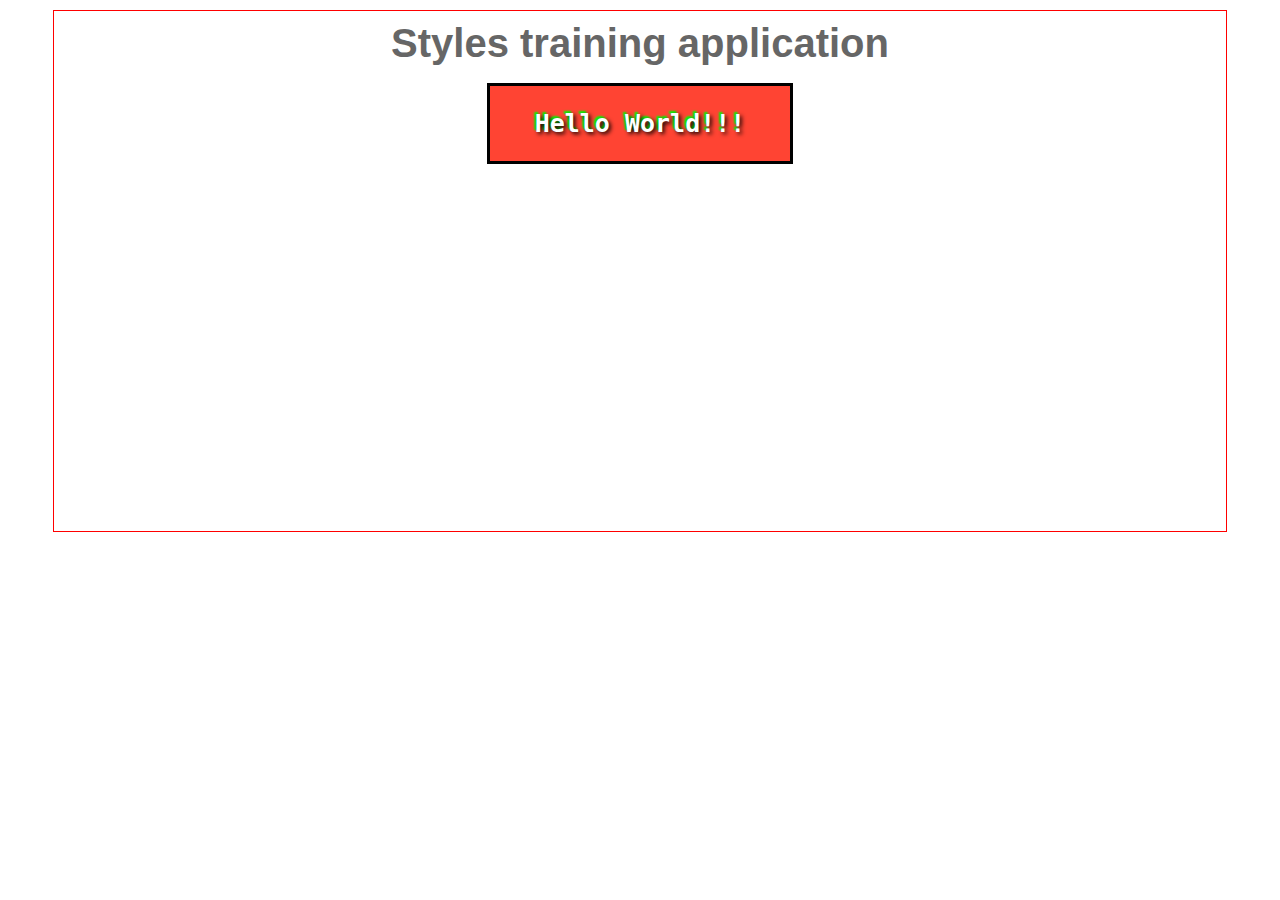
<file: Lesson4 - Stylesheet/index.html>
<!DOCTYPE html>
<html lang="en">
<head>
    <meta charset="UTF-8">
    <title>Stylesheet project</title>

    <link rel="stylesheet" href="css/style.css">
</head>
<body>

<div class="main">
    <h1>Styles training application</h1>

    <div class="shadow">
        <span>Hello World!!!</span>
    </div>
</div>

</body>
</html>
</file>
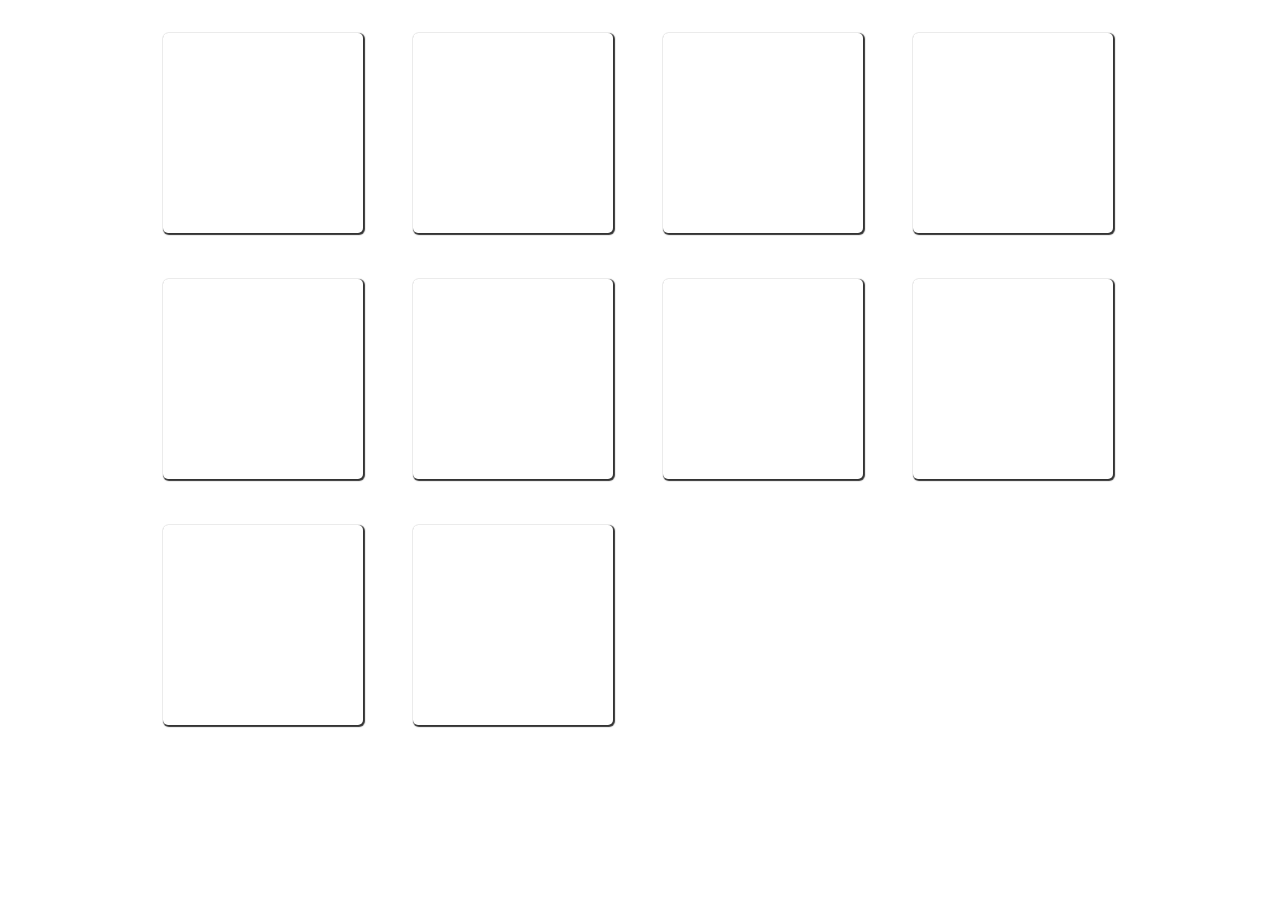
<file: Lesson5 - Gallery/index.html>
<!DOCTYPE html>
<html lang="en">
<head>
    <meta charset="UTF-8">
    <title>Gallery</title>

    <style>
        .wrapper {
            width: 1000px;
            margin: 10px auto;
            /*border: 1px solid black;*/
        }

        .wrapper .item {
            float: left;
            width: 25%;
        }

        .wrapper .item .img {
            width: 200px;
            height: 200px;
            margin: 23px;

            font-size: 100px;

            cursor: pointer;

            box-shadow: 1px 1px 1px 1px #333333;
            border-radius: 5px;
            background-size: cover;
            background-position: center;

            transition: transform 400ms;
        }

        .wrapper .item .img:hover {
            transform: rotate(-8deg) scale(1.1);
        }
    </style>

</head>
<body>

<div class="wrapper">
    <div class="item">
        <div class="img" style="background-image: url(http://byaki.net/uploads/posts/2008-10/1225141003_1-21.jpg);"></div>
    </div>
    <div class="item">
        <div class="img" style="background-image: url(https://pp.vk.me/c621230/v621230596/14801/WyR3Lr3Gg9g.jpg);"></div>
    </div>
    <div class="item">
        <div class="img" style="background-image: url(http://bm.img.com.ua/nxs/img/prikol/images/large/4/3/31834_5792.jpg);"></div>
    </div>
    <div class="item">
        <div class="img" style="background-image: url(http://byaki.net/uploads/posts/2008-10/1225141006_1-11.jpg);"></div>
    </div>
    <div class="item">
        <div class="img" style="background-image: url(http://image.tsn.ua/media/images2/608xX/Jun2013/383803235.jpg);"></div>
    </div>
    <div class="item">
        <div class="img" style="background-image: url(http://byaki.net/uploads/posts/2008-10/1225141003_1-21.jpg);"></div>
    </div>
    <div class="item">
        <div class="img" style="background-image: url(https://pp.vk.me/c621230/v621230596/14801/WyR3Lr3Gg9g.jpg);"></div>
    </div>
    <div class="item">
        <div class="img" style="background-image: url(http://bm.img.com.ua/nxs/img/prikol/images/large/4/3/31834_5792.jpg);"></div>
    </div>
    <div class="item">
        <div class="img" style="background-image: url(http://byaki.net/uploads/posts/2008-10/1225141006_1-11.jpg);"></div>
    </div>
    <div class="item">
        <div class="img" style="background-image: url(http://image.tsn.ua/media/images2/608xX/Jun2013/383803235.jpg);"></div>
    </div>
    
    <div style="clear: both;"></div>
</div>

</body>
</html>
</file>
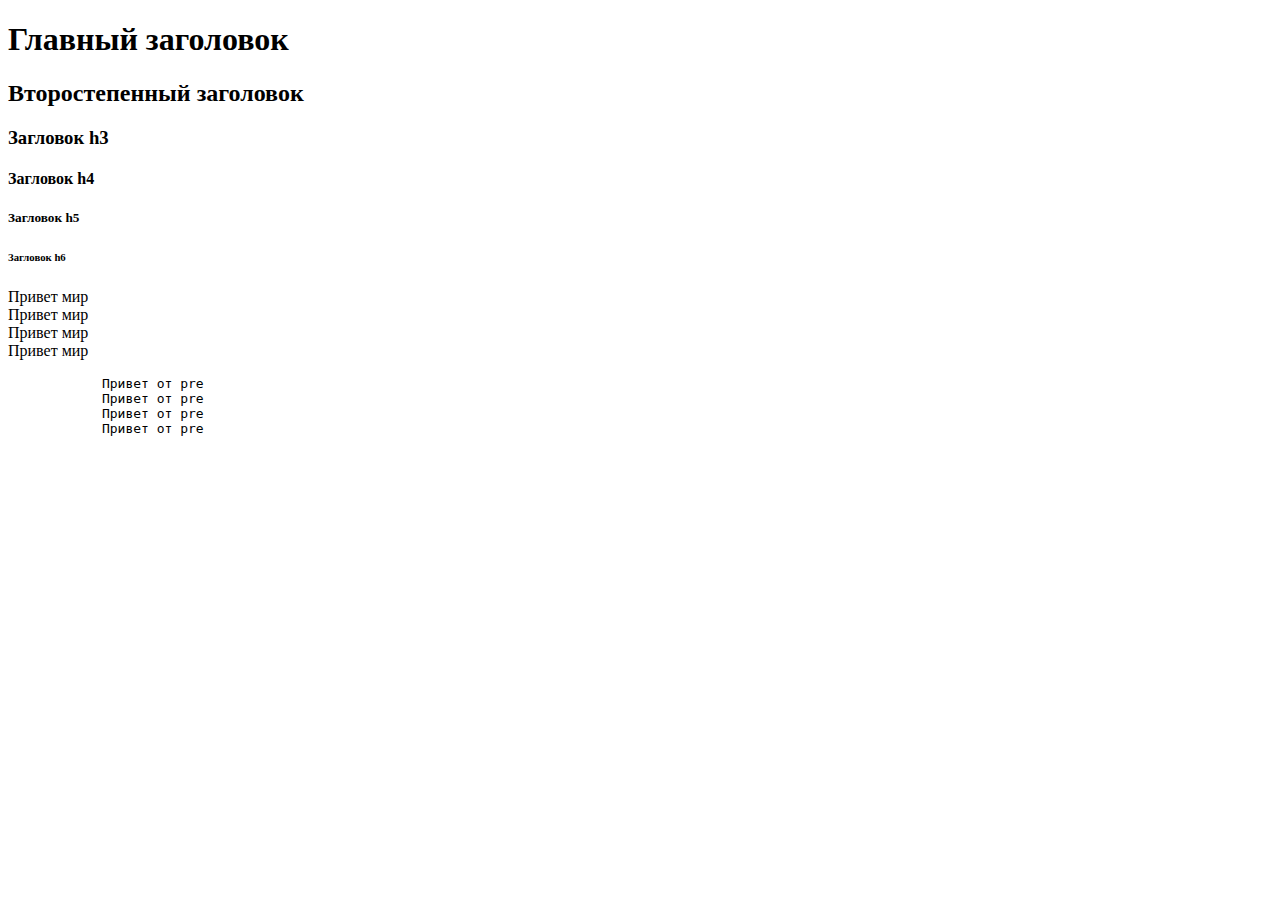
<file: Text.html>
<!DOCTYPE html>
<html>
    <head>
        <title>My first APpp</title>
        <meta charset="utf-8">
    </head>
    <body>
        
        <h1>Главный заголовок</h1>
        <h2>Второстепенный заголовок</h2>
        <h3>Загловок h3</h3>
        <h4>Загловок h4</h4>
        <h5>Загловок h5</h5>
        <h6>Загловок h6</h6>
        
        <!-- Пример перевода строк при помощи тега <br> s-->
        <p>
            Привет мир <br>
            Привет мир <br>
            Привет мир <br>
            Привет мир
        </p>
        
        <pre>
            Привет от pre
            Привет от pre
            Привет от pre
            Привет от pre
        </pre>
        
    </body>
    
</html>
</file>
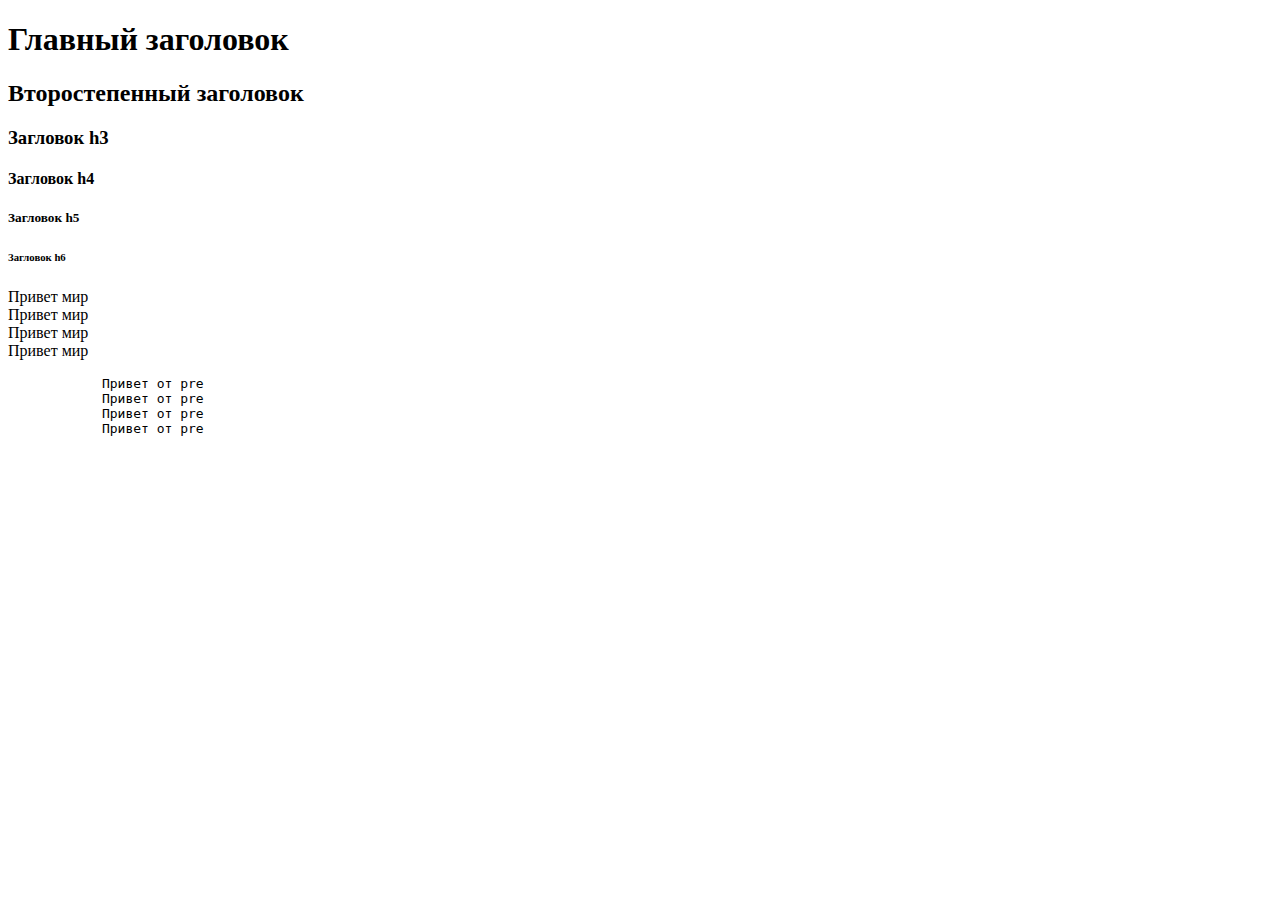
<file: Lesson1 - Basic/Text.html>
<!DOCTYPE html>
<html>
    <head>
        <title>My first APpp</title>
        <meta charset="utf-8">
    </head>
    <body>
        
        <h1>Главный заголовок</h1>
        <h2>Второстепенный заголовок</h2>
        <h3>Загловок h3</h3>
        <h4>Загловок h4</h4>
        <h5>Загловок h5</h5>
        <h6>Загловок h6</h6>
        
        <!-- Пример перевода строк при помощи тега <br> s-->
        <p>
            Привет    мир <br>
            Привет мир <br/>
            Привет мир <br>
            Привет мир
        </p>
        
        <pre>
            Привет от pre
            Привет от pre
            Привет от pre
            Привет от pre
        </pre>
        
    </body>
    
</html>
</file>
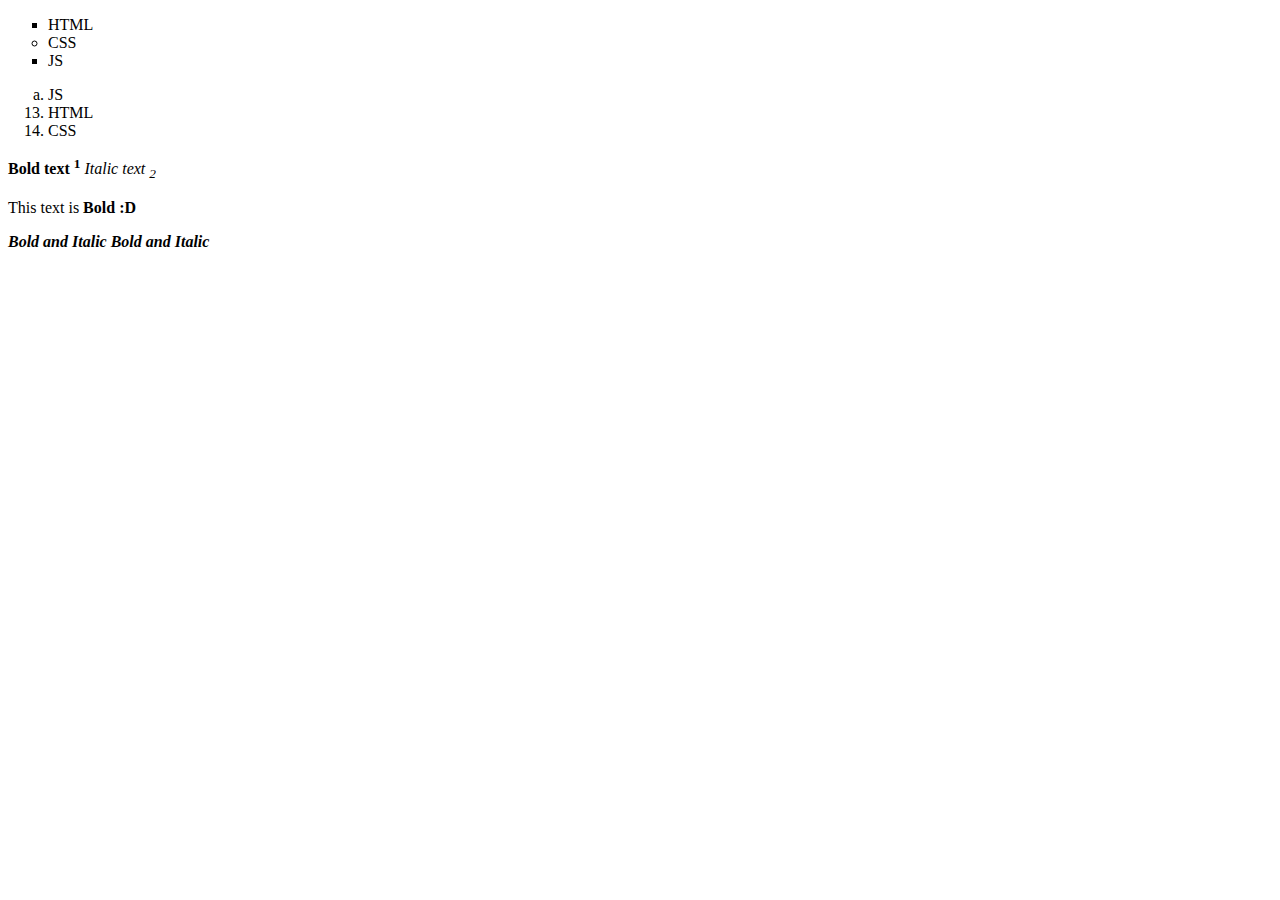
<file: Lesson2 - Lists and Tables/list.html>
<!DOCTYPE html>
<html>
    <head>
        <meta charset="UTF-8">
        <title>Lists</title>
    </head>
    <body>

        <!-- Marked list -->
        <ul type="square">
            <li>HTML</li>
            <li type="circle">CSS</li>
            <li>JS</li>
        </ul>

        <!-- Numeric list -->
        <ol type="1">
            <li type="a">JS</li>
            <li value="13">HTML</li>
            <li>CSS</li>
        </ol>

        <b>Bold text <sup>1</sup></b>
        <i>Italic text <sub>2</sub></i>

        <p>
            This text is <b>Bold :D</b>
        </p>
        <b><i>Bold and Italic</i></b>
        <i><b>Bold and Italic</b></i>

    </body>
</html>
</file>
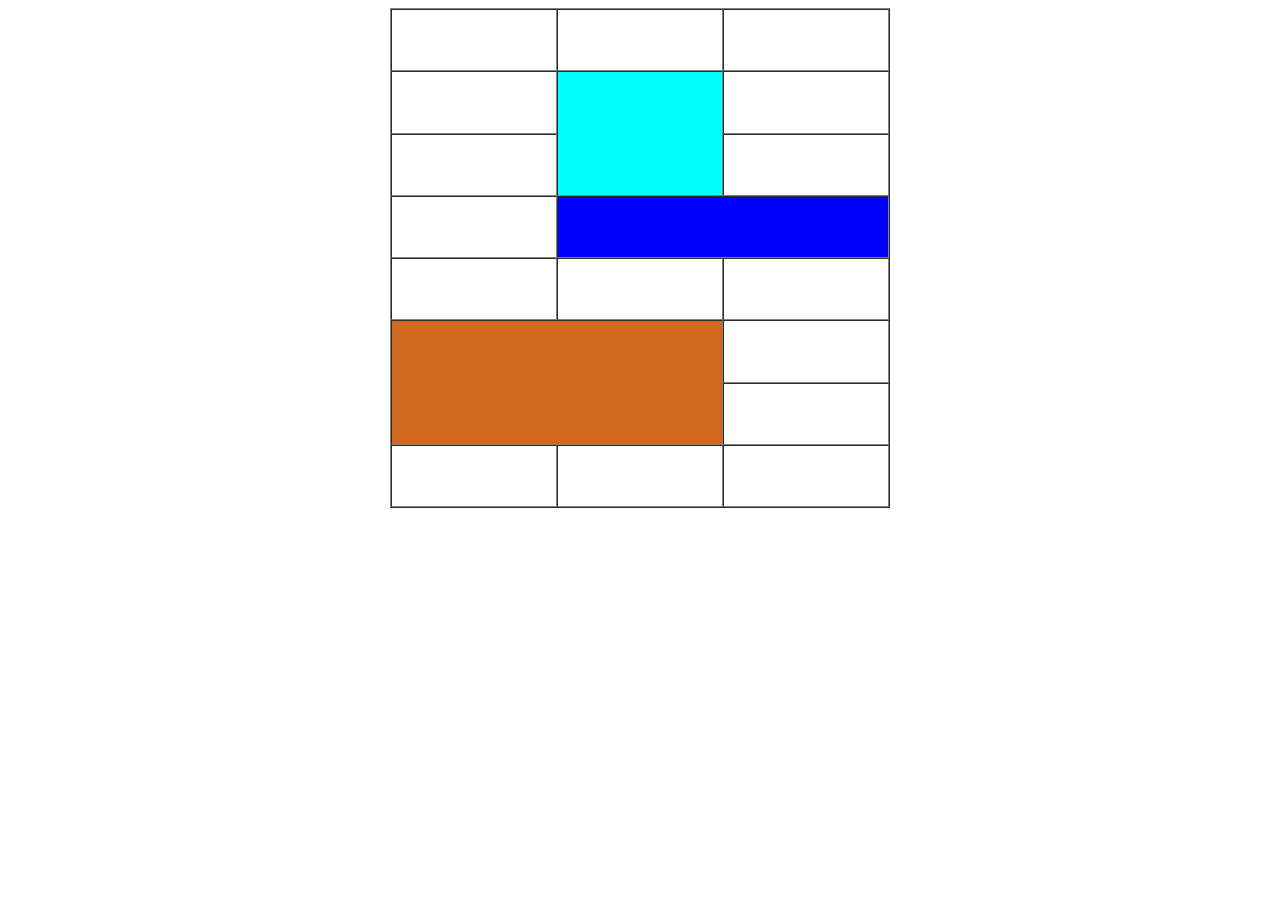
<file: Lesson2 - Lists and Tables/table practice.html>
<!DOCTYPE html>
<html lang="en">
<head>
    <meta charset="UTF-8">
    <title></title>
</head>
<body>

    <table border="1" width="500" height="500" align="center" cellspacing="0">
        <tr>
            <td></td>
            <td></td>
            <td></td>
        </tr>
        <tr>
            <td></td>
            <td rowspan="2" bgcolor="aqua"></td>
            <td></td>
        </tr>
        <tr>
            <td></td>
            <td></td>
        </tr>
        <tr>
            <td></td>
            <td colspan="2" bgcolor="blue"></td>
        </tr>
        <tr>
            <td></td>
            <td></td>
            <td></td>
        </tr>
        <tr>
            <td colspan="2" rowspan="2" bgcolor="#d2691e"></td>
            <td></td>
        </tr>
        <tr>
            <td></td>
        </tr>
        <tr>
            <td></td>
            <td></td>
            <td></td>
        </tr>
    </table>

</body>
</html>
</file>
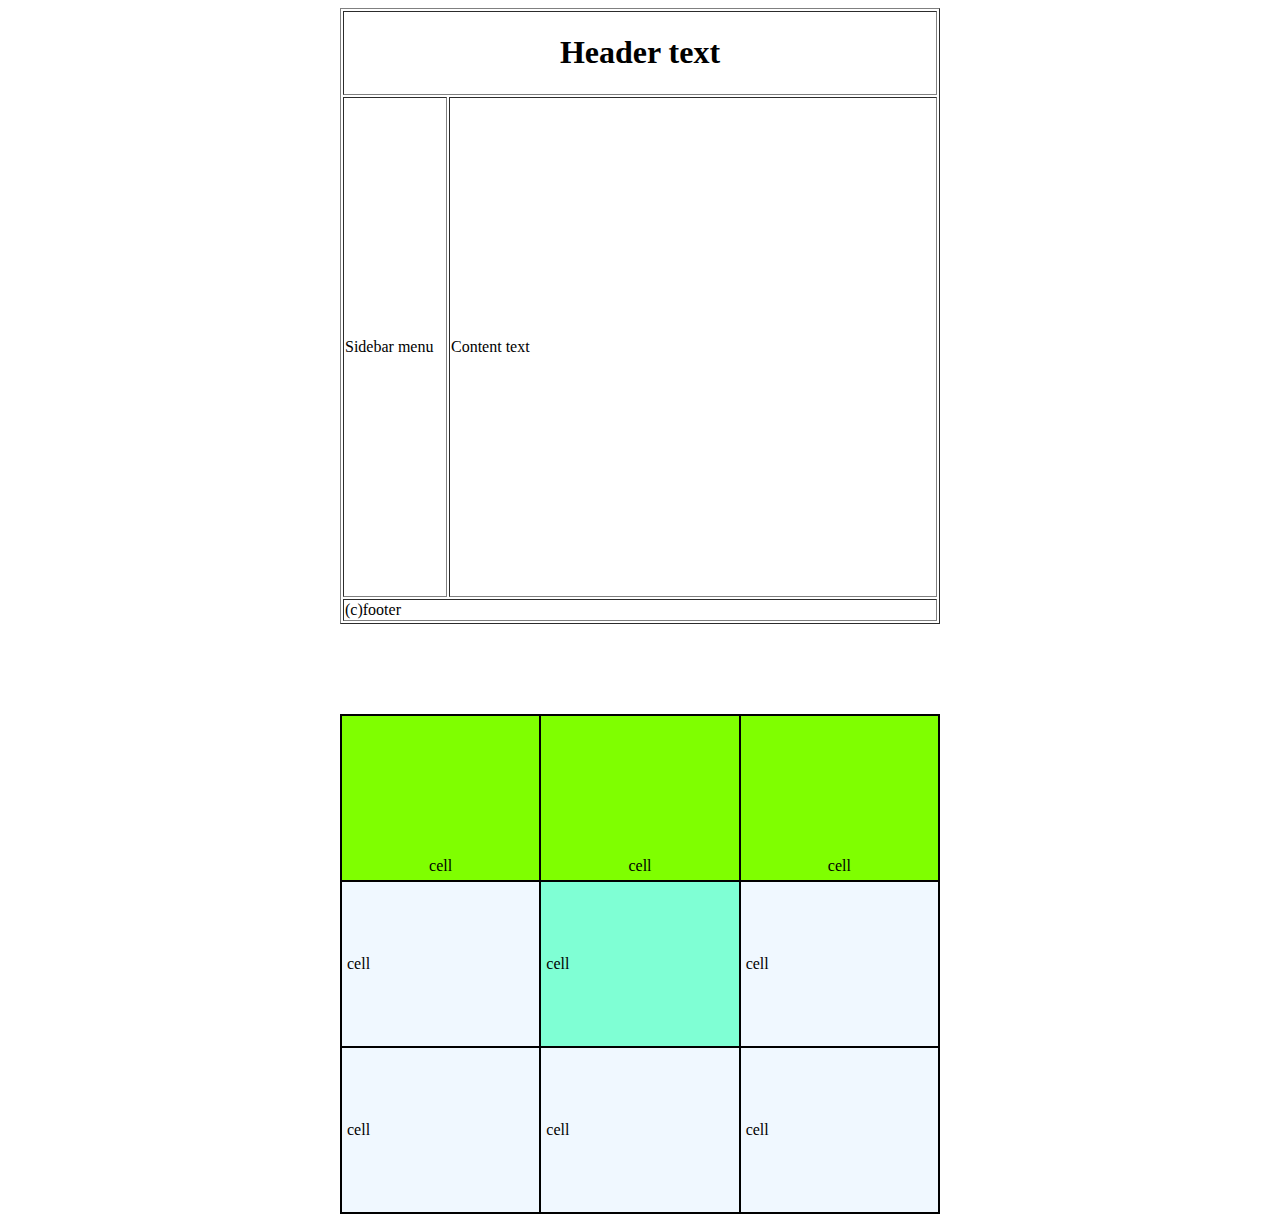
<file: Lesson2 - Lists and Tables/table.html>
<!DOCTYPE html>
<html lang="en">
<head>
    <meta charset="UTF-8">
    <title>Таблицы</title>
</head>
<body>

    <table border width="600" align="center">
        <tr>
            <td colspan="2" align="center">
                <h1>Header text</h1>
            </td>
        </tr>
        <tr height="500">
            <td width="100">Sidebar menu</td>
            <td>Content text</td>
        </tr>
        <tr>
            <td colspan="2">(c)footer</td>
        </tr>
    </table>

    <br>
    <br>
    <br>
    <br>
    <br>

    <table bgcolor="#f0f8ff" border bordercolor="black" cellspacing="0" cellpadding="5" align="center" height="500" width="600">
        <tr align="center" valign="bottom" bgcolor="#7fff00">
            <td>cell</td>
            <td>cell</td>
            <td>cell</td>
        </tr>
        <tr>
            <td>cell</td>
            <td bgcolor="#7fffd4">cell</td>
            <td>cell</td>
        </tr>
        <tr>
            <td>cell</td>
            <td>cell</td>
            <td>cell</td>
        </tr>
    </table>

</body>
</html>
</file>
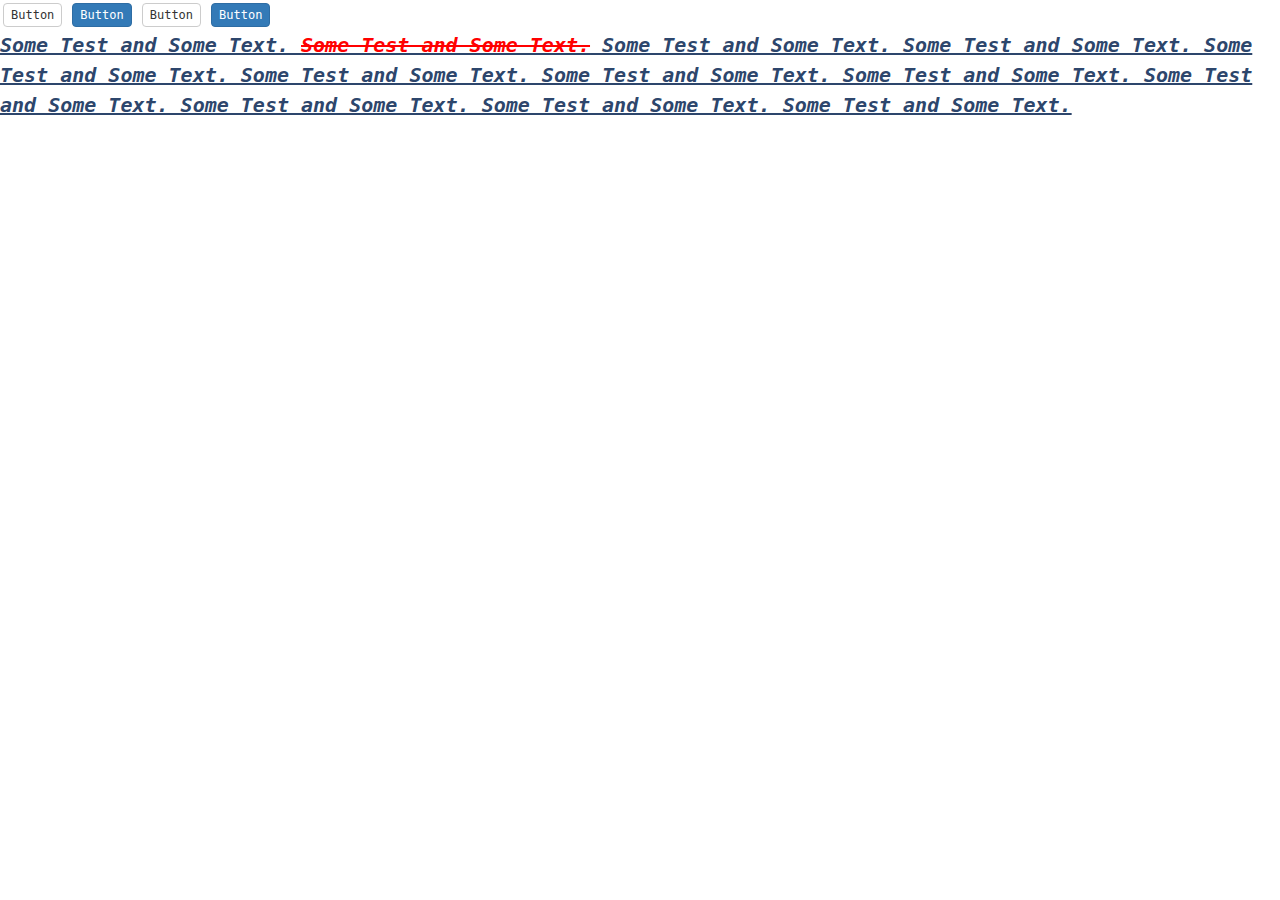
<file: Lesson3 - Style/buttons.html>
<!DOCTYPE html>
<html lang="en">
<head>
    <meta charset="UTF-8">
    <title>Text | Buttons</title>

    <style>
        * {
            margin: 0;
            padding: 0;
        }

        p {
            color: #2d466c;
            /*font-size: 20px;*/
            /*font-weight: bold;*/
            /*font-style: italic;*/
            /*font-family: monospace;*/
            /*line-height: 30px;*/

            font: italic bold 20px /30px monospace;
            text-decoration: underline;
        }

        .error {
            color: red;
            text-decoration: line-through;
        }

        .button {
            display: inline-block;

            margin: 3px;
            padding: 4px 7px;

            background: #fff;
            border: 1px solid #ccc;
            border-radius: 4px;

            color: #333;
            font: 12px monospace;
            text-decoration: none;
        }

        .button:hover {
            background: #e6e6e6;
            border-color: #adadad;
        }

        .button.primary {
            background: #337ab7;
            border-color: #2e6da4;

            color: #fff;
        }

        .button.primary:hover {
            background: #3978d4;
        }

    </style>
</head>
<body>

<a href="#" class="button">Button</a>
<a href="#" class="button primary">Button</a>
<a href="#" class="button">Button</a>
<a href="#" class="button primary">Button</a>

<p>Some Test and Some Text. <span class="error">Some Test and Some Text.</span> Some Test and Some Text. Some Test and Some Text. Some Test and Some Text. Some Test and Some Text. Some Test and Some Text. Some Test and Some Text. Some Test and Some Text. Some Test and Some Text. Some Test and Some Text. Some Test and Some Text. </p>

</body>
</html>
</file>
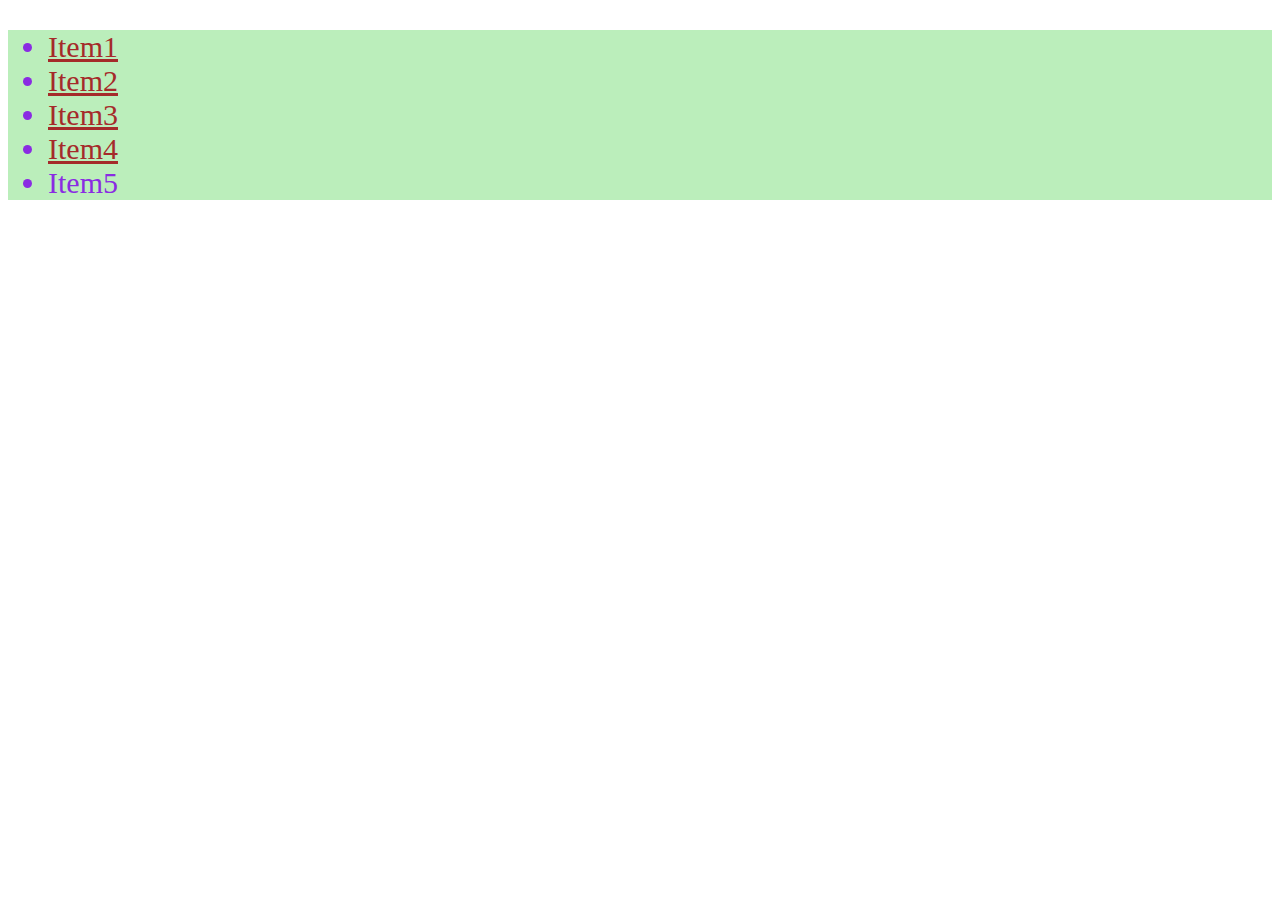
<file: Lesson3 - Style/inline.html>
<!DOCTYPE html>
<html lang="en">
<head>
    <meta charset="UTF-8">
    <title></title>
</head>
<body>

<ul style="background: #beb; font-size: 30px; color: blueviolet">
    <li>
        <a href="#" style="color: brown">Item1</a>
    </li>
    <li>
        <a href="#" style="color: brown">Item2</a>
    </li>
    <li>
        <a href="#" style="color: brown">Item3</a>
    </li>
    <li>
        <a href="#" style="color: brown">Item4</a>
    </li>
    <li>
        Item5
    </li>
</ul>

</body>
</html>
</file>
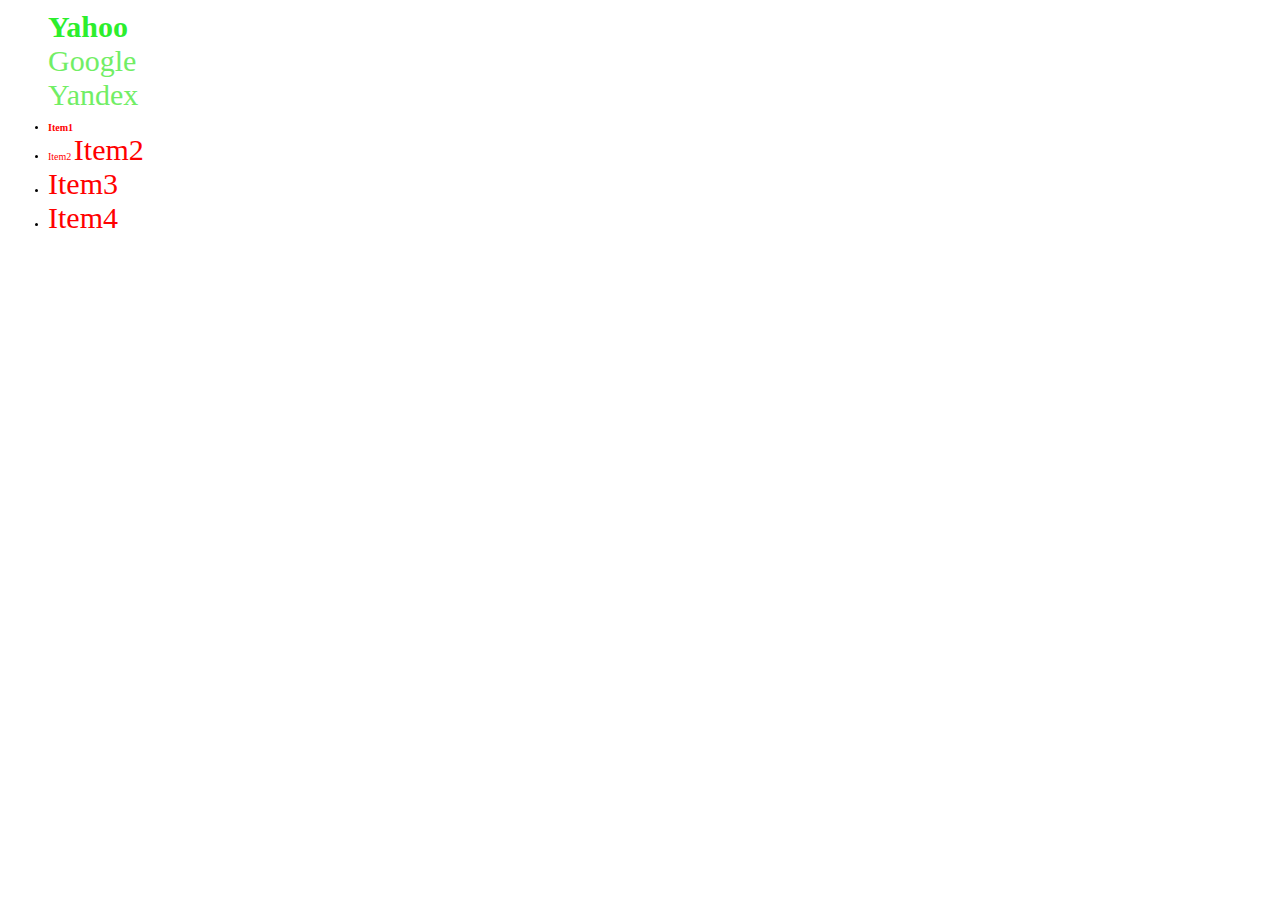
<file: Lesson3 - Style/selectors.html>
<!DOCTYPE html>
<html lang="en">
<head>
    <meta charset="UTF-8">
    <title>Selectors</title>

    <style>
        * {
            font-size: x-small;
        }

        body {
            /*background: #000;*/
        }

        ul li a {
            color: red;
            text-decoration: none;
        }

        li > a {
            color: #71ee65;
            font-size: 30px;
        }

        a {
            color: aqua;
        }

        #search {
            list-style: none;
        }

        #search .item {
            color: #71ee65;
        }

        ul#search .item.active {
            color: #2cee2d;
            font-weight: bold;
        }
    </style>
</head>
<body>

<ul id="search">
    <li>
        <a class="item active" href="#yahoo">Yahoo</a>
    </li>
    <li>
        <a class="item" href="#google">Google</a>
    </li>
    <li>
        <a class="item" href="#yandex">Yandex</a>
    </li>
</ul>

<ul>
    <li>
        <b>
            <a href="#">Item1</a>
        </b>
    </li>
    <li>
        <a href="#" style="font-size: 10px">Item2</a>
        <a href="#">Item2</a>
    </li>
    <li>
        <a href="#">Item3</a>
    </li>
    <li>
        <a href="#">Item4</a>
    </li>
</ul>

</body>
</html>
</file>
<file: Lesson4 - Stylesheet/css/style.css>
* {
    margin: 0;
    padding: 0;
}

.main {
    width: 90%;
    height: 500px;
    max-width: 1200px;
    min-width: 500px;

    margin: 10px auto;
    padding: 10px;

    border: 1px solid red;

    color: #666;
    text-align: center;
    font: 20px sans-serif;
}

.main .shadow {
    width: 300px;
    height: 75px;
    margin: 20px auto;

    cursor: pointer;
    background-color: #f43;
    box-shadow: 0px 0px 0px 0px #fff, 0px 0px 0px 3px #000;

    color: #fff;
    font: bold 25px monospace;

    transition: all .4s ease;
}

.main .shadow:hover {
    box-shadow: 0px 0px 0px 8px #fff, 0px 0px 0px 9px #000;
    font-size: 30px;
    /*border: 3px solid black;*/
}

.main .shadow span {
    line-height: 75px;
    text-shadow: 2px 2px 4px #000, -2px -2px 2px #0f0;
}
</file>
